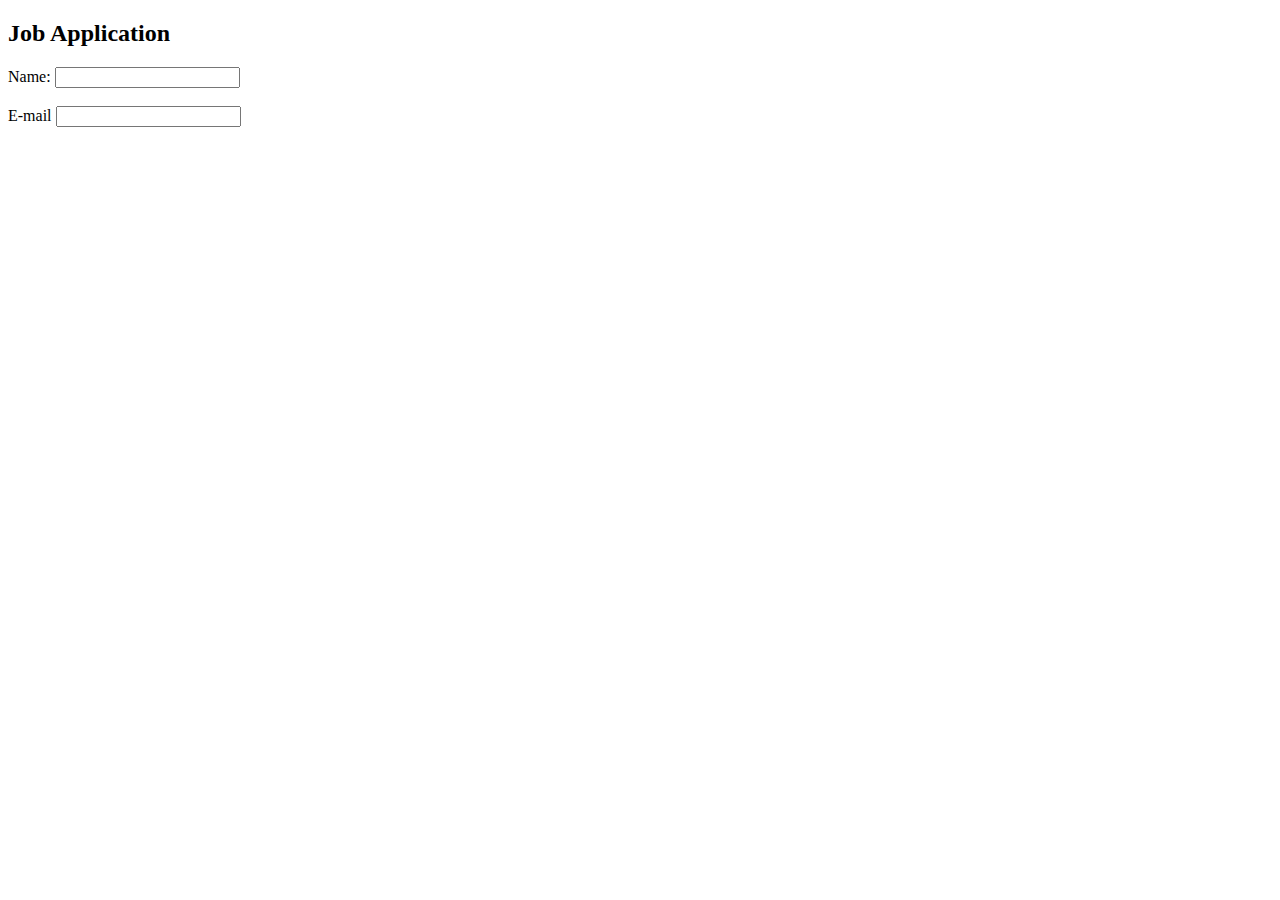
<file: HTML/form1.html>
<!DOCTYPE html>
<html lang="en">
<head>
    <meta charset="UTF-8">
    <meta http-equiv="X-UA-Compatible" content="IE=edge">
    <meta name="viewport" content="width=device-width, initial-scale=1.0">
    <title>Document</title>
</head>
<body>
    <h2>Job Application</h2>
    <form action="">
        <label for="name">Name:</label>
        <input type="text" id="name">
        <br>
        <br>
        <label for="email">E-mail</label>
        <input type="email" id="email">



    </form>

</body>
</html>
</file>
